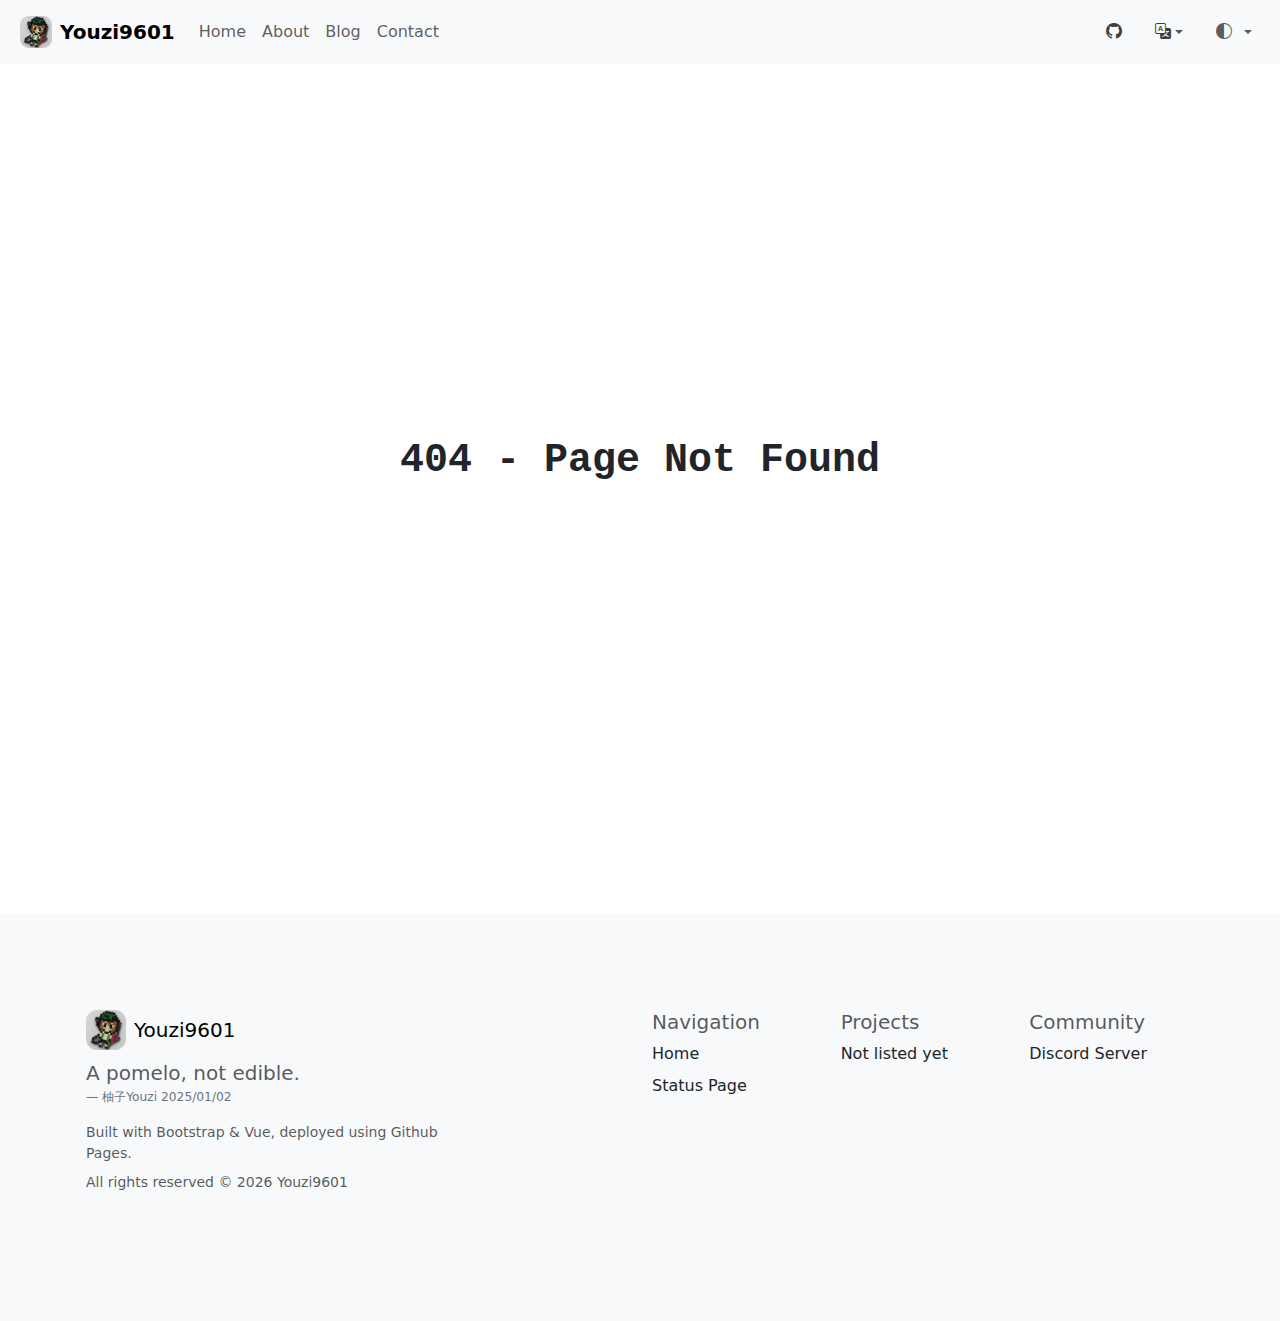
<file: index.html>
<!doctype html>
<html lang="zh-TW">
  <head>
    <meta charset="UTF-8" />
    <!-- <link rel="shortcut icon" type="image/x-icon" href="favicon.ico" /> -->
    <link rel="shortcut icon" type="image/png" href="/favicon.png" />
    <meta name="viewport" content="width=device-width, initial-scale=1.0" />

    <title>Youzi9601 (柚子Youzi)</title>
    <meta name="description" content="A personal website for Youzi9601 (柚子Youzi)" />
    <meta name="author" content="Youzi9601" />
    <!-- OGP Meta Tags -->
    <meta property="og:title" content="Youzi9601 (柚子Youzi)" />
    <meta property="og:description" content="A personal website for Youzi9601 (柚子Youzi)" />
    <meta property="og:type" content="website" />
    <meta property="og:url" content="https://Youzi9601.github.io/" />
    <meta property="og:image" content="https://Youzi9601.github.io/favicon.png" />

    <!-- Start Single Page Apps for GitHub Pages -->
    <script type="text/javascript">
      // Single Page Apps for GitHub Pages
      // MIT License
      // https://github.com/rafgraph/spa-github-pages
      // This script checks to see if a redirect is present in the query string,
      // converts it back into the correct url and adds it to the
      // browser's history using window.history.replaceState(...),
      // which won't cause the browser to attempt to load the new url.
      // When the single page app is loaded further down in this file,
      // the correct url will be waiting in the browser's history for
      // the single page app to route accordingly.
      (function (l) {
        if (l.search[1] === '/') {
          var decoded = l.search
            .slice(1)
            .split('&')
            .map(function (s) {
              return s.replace(/~and~/g, '&');
            })
            .join('?');
          window.history.replaceState(null, null, l.pathname.slice(0, -1) + decoded + l.hash);
        }
      })(window.location);
    </script>
    <!-- End Single Page Apps for GitHub Pages -->

    <!-- css -->
    <link
      href="https://cdn.jsdelivr.net/npm/bootstrap@5.3.3/dist/css/bootstrap.min.css"
      rel="stylesheet"
      integrity="sha384-QWTKZyjpPEjISv5WaRU9OFeRpok6YctnYmDr5pNlyT2bRjXh0JMhjY6hW+ALEwIH"
      crossorigin="anonymous"
    />
    <script type="module" crossorigin src="/assets/index-CYa4P23g.js"></script>
    <link rel="stylesheet" crossorigin href="/assets/index-D6bO7O8L.css">
  </head>
  <body>
    <div id="app"></div>

    <!-- Bootstrap -->
    <script
      src="https://cdn.jsdelivr.net/npm/@popperjs/core@2.11.8/dist/umd/popper.min.js"
      integrity="sha384-I7E8VVD/ismYTF4hNIPjVp/Zjvgyol6VFvRkX/vR+Vc4jQkC+hVqc2pM8ODewa9r"
      crossorigin="anonymous"
    ></script>
    <script
      src="https://cdn.jsdelivr.net/npm/bootstrap@5.3.3/dist/js/bootstrap.min.js"
      integrity="sha384-0pUGZvbkm6XF6gxjEnlmuGrJXVbNuzT9qBBavbLwCsOGabYfZo0T0to5eqruptLy"
      crossorigin="anonymous"
    ></script>
    <!-- themeTogger -->
    <script>
      (() => {
        'use strict';
        const localStorageNames = {
          theme: 'theme',
        };

        const getStoredTheme = () => localStorage.getItem(localStorageNames.theme);
        const setStoredTheme = (theme) => localStorage.setItem(localStorageNames.theme, theme);

        const getPreferredTheme = () => {
          const storedTheme = getStoredTheme();
          if (storedTheme) {
            return storedTheme;
          }

          setStoredTheme('auto');
          return 'auto';
        };

        const setTheme = (theme) => {
          if (theme === 'auto') {
            document.documentElement.setAttribute(
              'data-bs-theme',
              window.matchMedia('(prefers-color-scheme: dark)').matches ? 'dark' : 'light',
            );
          } else {
            document.documentElement.setAttribute('data-bs-theme', theme);
          }
        };

        setTheme(getPreferredTheme());

        window.matchMedia('(prefers-color-scheme: dark)').addEventListener('change', () => {
          const storedTheme = getStoredTheme();
          if (storedTheme !== 'light' && storedTheme !== 'dark') {
            setTheme(getPreferredTheme());
          }
        });
      })();
    </script>
    <noscript>
      <h1>JavaScript disabled</h1>
      <p>
        Please <a href="https://www.enable-javascript.com/">enable JavaScript</a> in your browser
        and reload the page to proceed.
      </p>
    </noscript>
  </body>
</html>
</file>
<file: assets/index-D6bO7O8L.css>
@import"https://cdn.jsdelivr.net/npm/bootstrap-icons@1.11.3/font/bootstrap-icons.min.css";::-webkit-scrollbar{width:12px}::-webkit-scrollbar-thumb{background-color:#343a4000;border-radius:10px}::-webkit-scrollbar-thumb:hover{background-color:#343a4080}::-webkit-scrollbar-track{background:#0000}::-webkit-scrollbar-track:hover{background:#0000001a}.bi:before{background-repeat:no-repeat;background-size:1rem 1rem}.theme-icon-active,.theme-icon,.o-icon{display:block;fill:currentColor}[data-bs-theme=dark] .theme-icon,[data-bs-theme=dark] .o-icon{color:#ffffffbf}[data-bs-theme=light] .theme-icon,[data-bs-theme=light] .o-icon{color:#000000bf}.list-move[data-v-02c5fe22],.list-enter-active[data-v-02c5fe22],.list-leave-active[data-v-02c5fe22]{transition:all .2s ease-in-out}.list-enter-from[data-v-02c5fe22],.list-leave-to[data-v-02c5fe22]{transform:translateY(-30px);opacity:0}.fade-in[data-v-02c5fe22]{animation:fadeIn-02c5fe22 .75s ease-in-out}@keyframes fadeIn-02c5fe22{0%{opacity:0}to{opacity:1}}.e-footer a[data-v-9ad4ad74]{color:var(--bs-body-color);text-decoration:none}.e-footer a[data-v-9ad4ad74]:hover,.e-footer a[data-v-9ad4ad74]:focus{color:var(--bs-link-hover-color);text-decoration:underline}.fade-enter-active[data-v-237708db],.fade-leave-active[data-v-237708db]{transition:opacity .1s}.fade-enter-from[data-v-237708db],.fade-leave-to[data-v-237708db]{opacity:0}.footer-fade-enter-active[data-v-237708db],.footer-fade-leave-active[data-v-237708db]{transition:opacity .5s,transform .5s}.footer-fade-enter-from[data-v-237708db],.footer-fade-leave-to[data-v-237708db]{opacity:0;transform:translateY(20px)}.home-masthead[data-v-d2d66ffa]{--bd-pink-rgb: 214, 51, 132;--bd-accent-rgb: 255, 228, 132;--bd-violet-rgb: 112.520718, 44.062154, 249.437846;padding:3rem 0;background-image:linear-gradient(180deg,rgba(var(--bs-body-bg-rgb),.01),rgba(var(--bs-body-bg-rgb),1) 85%),radial-gradient(ellipse at top left,rgba(var(--bs-primary-rgb),.5),transparent 50%),radial-gradient(ellipse at top right,rgba(var(--bd-accent-rgb),.5),transparent 50%),radial-gradient(ellipse at center right,rgba(var(--bd-violet-rgb),.5),transparent 50%),radial-gradient(ellipse at center left,rgba(var(--bd-pink-rgb),.5),transparent 50%)}.view-gutter[data-v-d2d66ffa]{--bs-gutter-x: 3rem}.lead[data-v-d2d66ffa]{font-size:1.25rem;font-weight:300}.masthead-followup h2[data-v-d2d66ffa],.masthead-followup h3[data-v-d2d66ffa],.masthead-followup h4[data-v-d2d66ffa]{--bs-heading-color: var(--bs-emphasis-color)}.masthead-followup-icon[data-v-d2d66ffa]{padding:1rem;color:rgba(var(--bg-rgb),1);background-color:rgba(var(--bg-rgb),.1);background-blend-mode:multiple;border-radius:1rem;mix-blend-mode:darken}[data-bs-theme=dark] .masthead-followup-icon[data-v-d2d66ffa]{mix-blend-mode:lighten}.e-scoll-down[data-v-d2d66ffa]{animation:bounce-d2d66ffa 3s infinite}@keyframes bounce-d2d66ffa{0%,20%,50%,80%,to{transform:translate(-50%) translateY(0)}40%{transform:translate(-50%) translateY(-7px)}60%{transform:translate(-50%) translateY(-4px)}}.fade-enter-active[data-v-d2d66ffa],.fade-leave-active[data-v-d2d66ffa]{transition:opacity .5s ease}.fade-enter-from[data-v-d2d66ffa],.fade-leave-to[data-v-d2d66ffa]{opacity:0}
</file>
